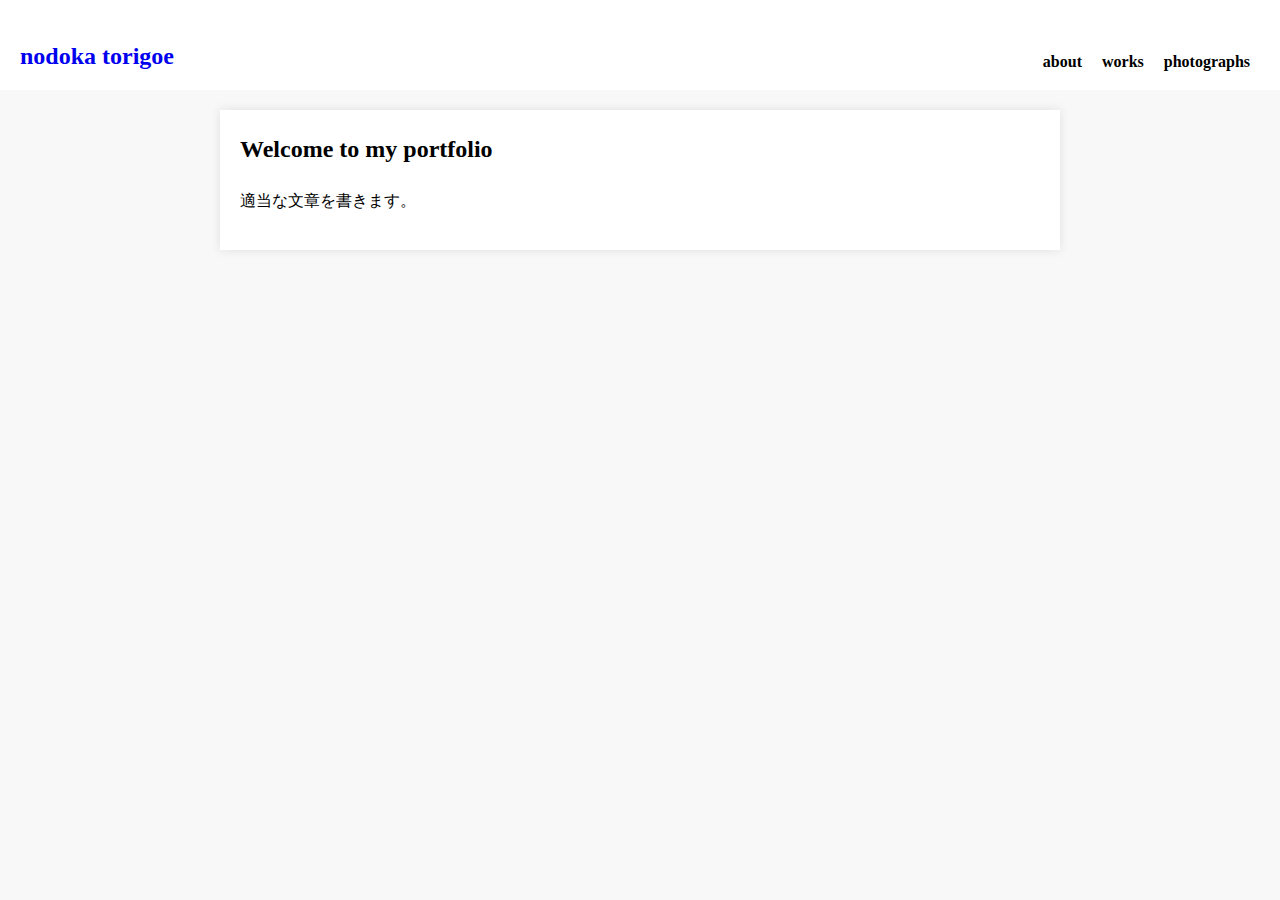
<file: index.html>
<!DOCTYPE html>
<html>
<head>
  <meta charset="utf-8">
  <title>TORIGOE DESIGN INSTITUTE</title>
  <meta name="description" content="Nodoka Torigoe's Design Portfolio">
  <link rel="stylesheet" href="style.css">
</head>
<body>
  <header>
    <h1><a href="index.html">nodoka torigoe</a></h1>
    <nav>
      <span><a href="about.html">about</a></span>
      <span><a href="works.html">works</a></span>
      <span><a href="photographs.html">photographs</a></span>
    </nav>
  </header>

  <section>
    <h2>Welcome to my portfolio</h2>
    <p>適当な文章を書きます。</p>
  </section>

</body>
</html>
</file>
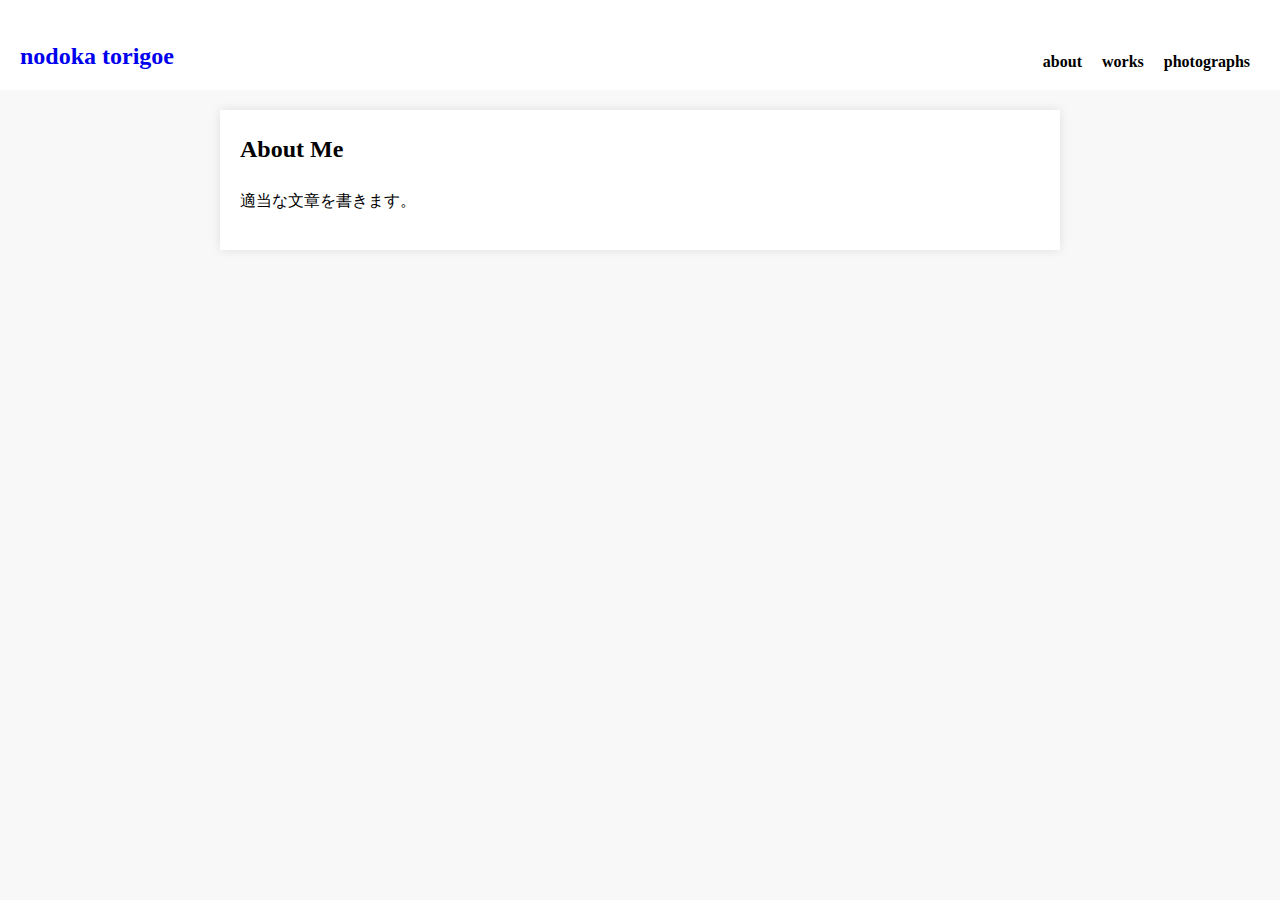
<file: about.html>
<!DOCTYPE html>
<html>
<head>
  <meta charset="utf-8">
  <title>About - TORIGOE DESIGN INSTITUTE</title>
  <meta name="description" content="About Nodoka Torigoe">
  <link rel="stylesheet" href="style.css">
</head>
<body>
  <header>
    <h1><a href="index.html">nodoka torigoe</a></h1>
    <nav>
      <span><a href="about.html">about</a></span>
      <span><a href="works.html">works</a></span>
      <span><a href="photographs.html">photographs</a></span>
    </nav>
  </header>

  <section>
    <h2>About Me</h2>
    <p>適当な文章を書きます。</p>
  </section>

</body>
</html>
</file>
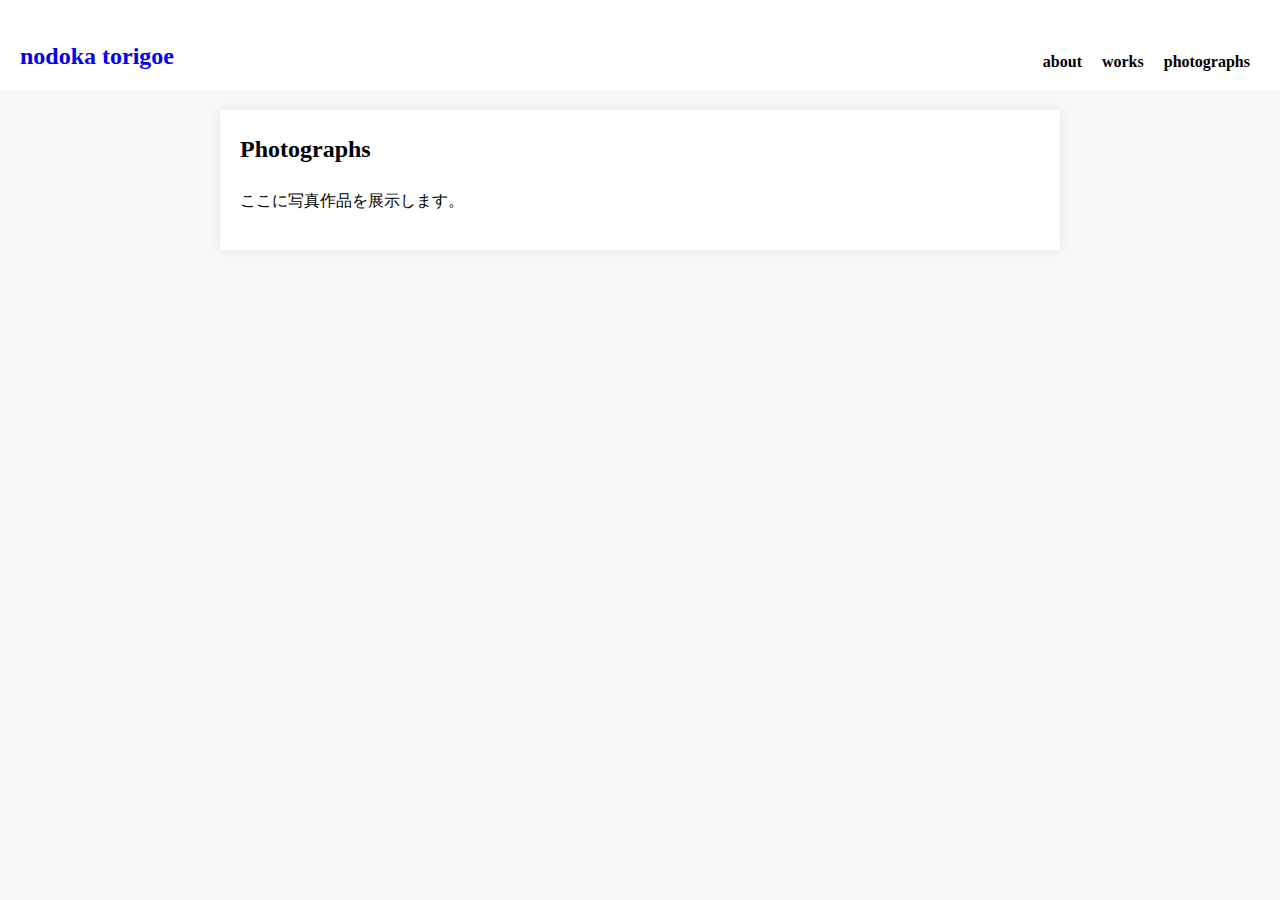
<file: photographs.html>
<!DOCTYPE html>
<html>
<head>
  <meta charset="utf-8">
  <title>Photographs - TORIGOE DESIGN INSTITUTE</title>
  <meta name="description" content="Photographs by Nodoka Torigoe">
  <link rel="stylesheet" href="style.css">
</head>
<body>
  <header>
    <h1><a href="index.html">nodoka torigoe</a></h1>.
    <nav>
        <span><a href="about.html">about</a></span>
        <span><a href="works.html">works</a></span>
        <span><a href="photographs.html">photographs</a></span>
    </nav>
  </header>

  <section>
    <h2>Photographs</h2>
    <p>ここに写真作品を展示します。</p>
  </section>

</body>
</html>
</file>
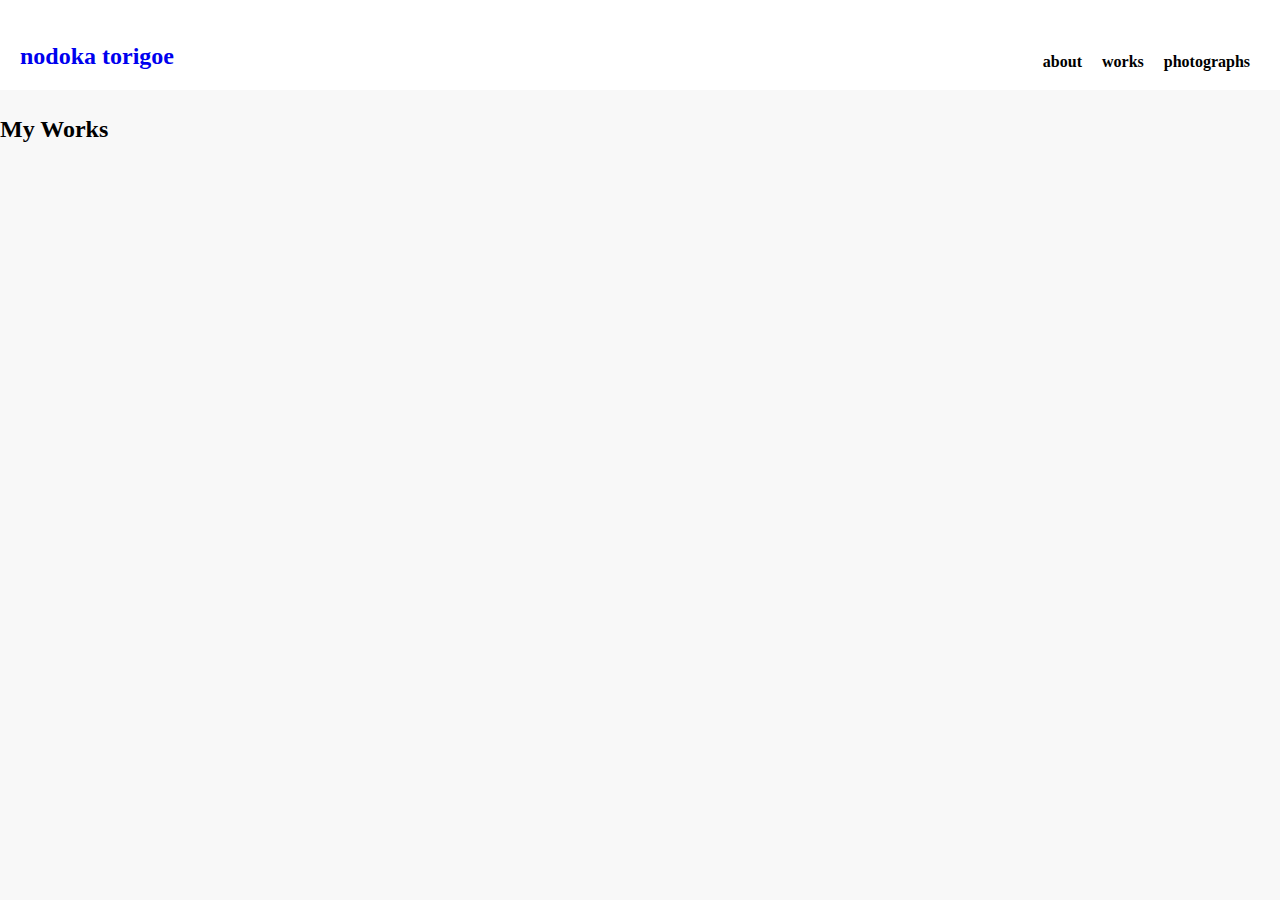
<file: works.html>
<!DOCTYPE html>
<html>
<head>
  <meta charset="utf-8">
  <title>Works - TORIGOE DESIGN INSTITUTE</title>
  <meta name="description" content="Works by Nodoka Torigoe">
  <link rel="stylesheet" href="style.css">
</head>
<body>
  <header>
    <h1><a href="index.html">nodoka torigoe</a></h1>
    <nav>
        <span><a href="about.html">about</a></span>
        <span><a href="works.html">works</a></span>
        <span><a href="photographs.html">photographs</a></span>
    </nav>
  </header>

  <main>
    <h2>My Works</h2>

  </main>

</body>
</html>
</file>
<file: style.css>
:root{
    --maincolor : rgb(255, 118, 206) ; 
}

body {
    font-family: serif;
    line-height: 1.6;
    margin: 0;
    padding: 0;
    background-color: #f8f8f8;
}

header {
    background-color: white;
    color: white;
    padding: 15px 20px;
    text-align: end;
    display: flex;
    align-items: flex-end;
    justify-content: space-between;
    height: 60px;
}

header h1 {
    display: flex;
    align-items: flex-end;
    margin: 0;
    height: 100%;
    font-size:24px;
}

header h1 a {
    margin: 0;
    color: black(177, 22, 22);
    text-decoration: none;
    font-weight: bold;
    height: fit-content;
}

nav {
    justify-content: space-between;
    display: flex;
    justify-content: space-between; /* 横方向に並べる */
    align-items: flex-end;
    height: 100%;
}

nav span {
    margin: 0 10px;
    transition: all .2s;
}

nav span:hover {
    margin-bottom: 3px;
}

nav a {
    color: black;
    text-decoration: none;
    font-weight: bold;
}

section {
    padding: 20px;
    margin: 20px auto;
    max-width: 800px;
    background-color: white;
    box-shadow: 0 0 10px rgba(0, 0, 0, 0.1);
}

section h2 {
    margin-top: 0;
}
</file>
